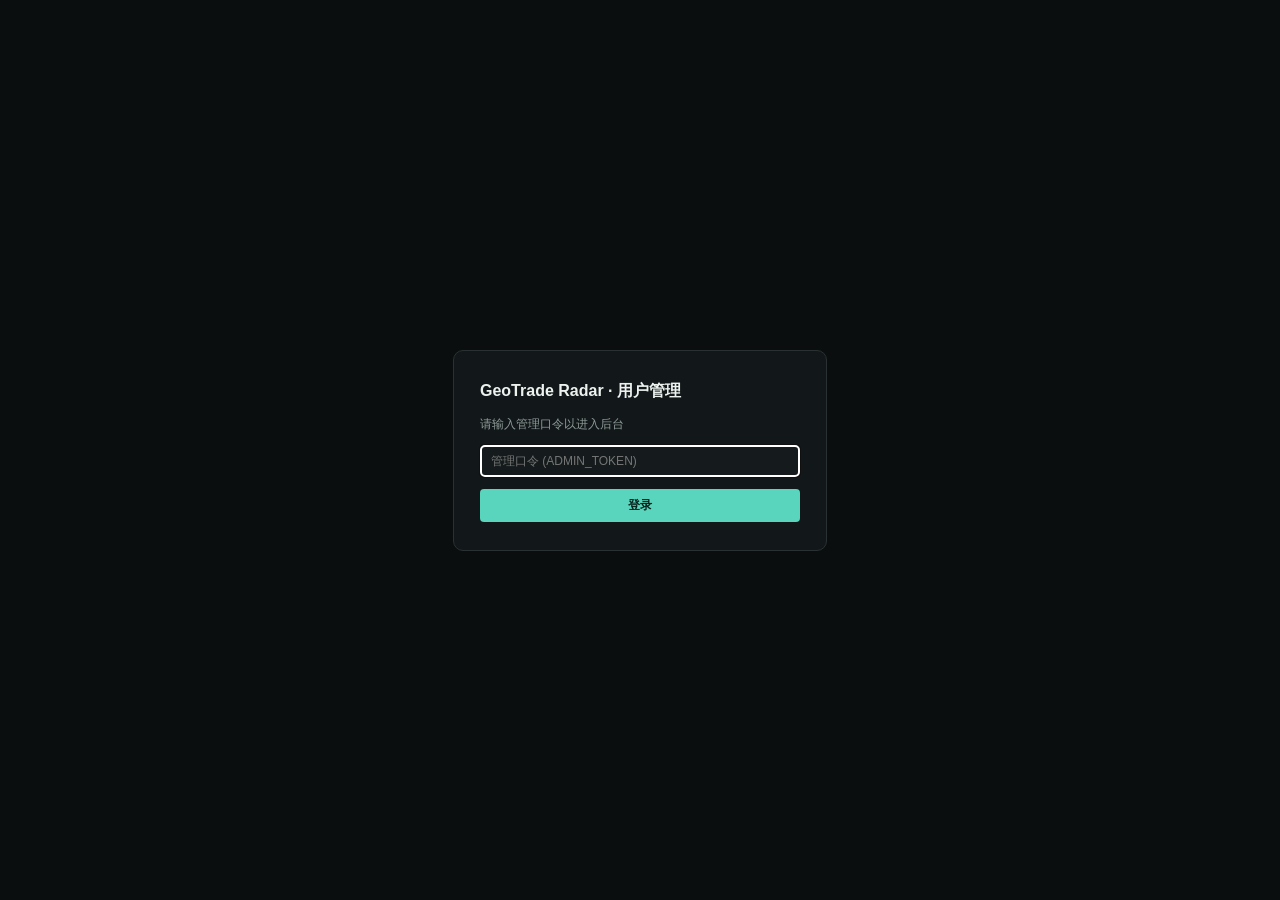
<file: admin.html>
<!DOCTYPE html>
<html lang="zh-CN">
<head>
  <meta charset="utf-8" />
  <meta name="viewport" content="width=device-width, initial-scale=1" />
  <title>GeoTrade Radar · 用户管理</title>
  <style>
    :root { color-scheme: dark; }
    body {
      margin: 0;
      padding: 24px;
      background: #0b0e0f;
      color: #edf2ef;
      font: 13px/1.5 -apple-system, "Segoe UI", sans-serif;
    }
    h1 { font-size: 16px; margin: 0 0 16px; }
    .login-box { max-width: 720px; flex-wrap: wrap; }
    .panel { max-width: 100%; overflow-x: auto; }
    .login-box {
      display: flex;
      gap: 8px;
      margin-bottom: 20px;
    }
    input {
      background: #151b1c;
      border: 1px solid #293132;
      border-radius: 4px;
      padding: 8px 10px;
      color: #edf2ef;
      font-size: 12px;
    }
    button {
      background: #58d5bc;
      color: #06231d;
      border: none;
      border-radius: 4px;
      padding: 8px 14px;
      font-size: 12px;
      font-weight: 600;
      cursor: pointer;
    }
    button.secondary {
      background: #151b1c;
      color: #edf2ef;
      border: 1px solid #293132;
    }
    table {
      width: 100%;
      min-width: 920px;
      border-collapse: collapse;
      font-size: 12px;
    }
    th, td {
      text-align: left;
      padding: 8px 10px;
      border-bottom: 1px solid #202829;
      white-space: nowrap;
    }
    th { color: #8e9b98; font-weight: 500; }
    select { background: #151b1c; color: #edf2ef; border: 1px solid #293132; border-radius: 4px; padding: 5px; font-size: 12px; }
    .row-actions { display: flex; flex-wrap: wrap; gap: 6px; align-items: center; }
    .row-actions input[type="date"] { min-width: 120px; }
    .status { color: #8e9b98; margin: 10px 0; min-height: 18px; }
    .error { color: #f06f62; }
    .stats-grid {
      display: grid;
      grid-template-columns: repeat(auto-fit, minmax(120px, 1fr));
      gap: 10px;
      max-width: 720px;
      margin-bottom: 16px;
    }
    .stat-card {
      background: #151b1c;
      border: 1px solid #293132;
      border-radius: 6px;
      padding: 10px 14px;
    }
    .stat-card .label { color: #8e9b98; font-size: 10px; }
    .stat-card .value { font-size: 18px; font-weight: 700; margin-top: 4px; }
    .badge { padding: 2px 8px; border-radius: 999px; font-size: 10px; }
    .badge.active { background: rgba(129, 199, 132, 0.16); color: #81c784; }
    .badge.disabled { background: rgba(240, 111, 98, 0.16); color: #f06f62; }
    .login-screen {
      min-height: calc(100vh - 48px);
      display: flex;
      align-items: center;
      justify-content: center;
    }
    .login-screen[hidden] { display: none; }
    .login-card {
      width: 100%;
      max-width: 320px;
      display: flex;
      flex-direction: column;
      gap: 12px;
      background: #121819;
      border: 1px solid #293132;
      border-radius: 10px;
      padding: 28px 26px;
    }
    .login-card h1 { margin: 0; }
    .login-hint { margin: 0; color: #8e9b98; font-size: 12px; }
    .login-card input { width: 100%; box-sizing: border-box; }
    .login-card button { width: 100%; }
    .admin-topbar {
      display: flex;
      align-items: center;
      justify-content: space-between;
      margin-bottom: 16px;
    }
    .admin-topbar h1 { margin: 0; }
  </style>
</head>
<body>
  <div class="login-screen" id="login-screen">
    <form class="login-card" id="login-form">
      <h1>GeoTrade Radar · 用户管理</h1>
      <p class="login-hint">请输入管理口令以进入后台</p>
      <input type="password" id="login-token" placeholder="管理口令 (ADMIN_TOKEN)" autocomplete="current-password" autofocus />
      <button type="submit" id="login-submit">登录</button>
      <div class="status error" id="login-error" hidden></div>
    </form>
  </div>

  <div class="admin-app" id="admin-app" hidden>
    <div class="admin-topbar">
      <h1>GeoTrade Radar · 用户管理</h1>
      <button class="secondary" id="logout-button">退出登录</button>
    </div>

    <div class="login-box">
      <input type="text" id="search-input" placeholder="按邮箱搜索…" />
      <select id="level-filter">
        <option value="">全部等级</option>
        <option value="free">普通用户</option>
        <option value="member">会员</option>
        <option value="pro">高级会员</option>
      </select>
      <button id="load-button">查询</button>
      <button class="secondary" id="export-button">导出 CSV</button>
    </div>

    <div class="stats-grid" id="stats-grid" hidden></div>

    <div class="status" id="status"></div>

    <div class="panel">
      <table id="user-table" hidden>
        <thead>
          <tr>
            <th>ID</th>
            <th>邮箱</th>
            <th>会员等级</th>
            <th>到期时间</th>
            <th>状态</th>
            <th>注册时间</th>
            <th>操作</th>
          </tr>
        </thead>
        <tbody id="user-tbody"></tbody>
      </table>
      <div class="login-box" id="pagination" hidden>
        <button class="secondary" id="prev-page">上一页</button>
        <span class="status" id="page-info"></span>
        <button class="secondary" id="next-page">下一页</button>
      </div>
    </div>

    <!-- 运营数据维护：三个数据源官网有反爬或仅以报告形式发布，需手工录入。
         此前只能登服务器改 JSON，现在可直接在这里编辑。 -->
    <div class="admin-topbar" style="margin-top: 32px">
      <h1 style="font-size: 20px">运营数据维护</h1>
    </div>
    <div class="panel">
      <div class="login-box">
        <select id="datafile-select">
          <option value="customs-monthly.json">海关总署月度进出口（每月更新）</option>
          <option value="sinosure-risk.json">中国信保国别风险评级（每年更新）</option>
          <option value="freight-routes.json">SCFI 分航线运价（每周更新）</option>
        </select>
        <button class="secondary" id="datafile-load">读取</button>
        <button id="datafile-add">+ 新增一行</button>
        <button id="datafile-save">保存</button>
      </div>
      <p class="login-hint" id="datafile-hint" style="margin: 10px 0"></p>
      <table id="datafile-table" hidden>
        <thead><tr id="datafile-head"></tr></thead>
        <tbody id="datafile-tbody"></tbody>
      </table>
      <div class="status" id="datafile-status"></div>
    </div>
  </div>

  <script>
    const TOKEN_STORAGE_KEY = "geotrade-admin-token";

    const loginScreen = document.getElementById("login-screen");
    const loginForm = document.getElementById("login-form");
    const loginTokenInput = document.getElementById("login-token");
    const loginSubmit = document.getElementById("login-submit");
    const loginError = document.getElementById("login-error");
    const adminApp = document.getElementById("admin-app");
    const logoutButton = document.getElementById("logout-button");

    let adminToken = sessionStorage.getItem(TOKEN_STORAGE_KEY) || "";

    function showLoginError(message) {
      if (!message) {
        loginError.hidden = true;
        loginError.textContent = "";
        return;
      }
      loginError.hidden = false;
      loginError.textContent = message;
    }

    function showAdminApp() {
      loginScreen.hidden = true;
      adminApp.hidden = false;
    }

    function showLoginScreen() {
      adminApp.hidden = true;
      loginScreen.hidden = false;
      loginTokenInput.value = "";
      loginTokenInput.focus();
    }

    async function tryEnter(token) {
      showLoginError("");
      loginSubmit.disabled = true;
      try {
        const response = await fetch("/api/admin/stats", { headers: { "X-Admin-Token": token } });
        if (!response.ok) {
          const data = await response.json().catch(() => ({}));
          throw new Error(data.error || "管理口令不正确");
        }
        adminToken = token;
        sessionStorage.setItem(TOKEN_STORAGE_KEY, token);
        showAdminApp();
        loadPage(1);
        loadStats();
      } catch (error) {
        showLoginError(error.message);
      } finally {
        loginSubmit.disabled = false;
      }
    }

    loginForm.addEventListener("submit", (event) => {
      event.preventDefault();
      const token = loginTokenInput.value.trim();
      if (!token) return showLoginError("请输入管理口令");
      tryEnter(token);
    });

    logoutButton.addEventListener("click", () => {
      adminToken = "";
      sessionStorage.removeItem(TOKEN_STORAGE_KEY);
      showLoginScreen();
    });

    const searchInput = document.getElementById("search-input");
    const levelFilter = document.getElementById("level-filter");
    const loadButton = document.getElementById("load-button");
    const exportButton = document.getElementById("export-button");
    const statusBox = document.getElementById("status");
    const statsGrid = document.getElementById("stats-grid");
    const table = document.getElementById("user-table");
    const tbody = document.getElementById("user-tbody");
    const pagination = document.getElementById("pagination");
    const pageInfo = document.getElementById("page-info");
    const prevPageButton = document.getElementById("prev-page");
    const nextPageButton = document.getElementById("next-page");

    const levelLabels = { free: "普通用户", member: "会员", pro: "高级会员" };
    const PAGE_SIZE = 50;
    let currentPage = 1;

    function setStatus(message, isError) {
      statusBox.textContent = message || "";
      statusBox.className = isError ? "status error" : "status";
    }

    async function adminFetch(path, options = {}) {
      const response = await fetch(path, {
        ...options,
        headers: {
          "Content-Type": "application/json",
          "X-Admin-Token": adminToken,
          ...(options.headers || {}),
        },
      });
      const data = await response.json().catch(() => ({}));
      if (!response.ok) throw new Error(data.error || "请求失败");
      return data;
    }

    function renderUsers(users) {
      tbody.innerHTML = "";
      for (const user of users) {
        const tr = document.createElement("tr");

        const select = document.createElement("select");
        for (const level of ["free", "member", "pro"]) {
          const option = document.createElement("option");
          option.value = level;
          option.textContent = levelLabels[level];
          if (level === user.memberLevel) option.selected = true;
          select.appendChild(option);
        }

        const expiresInput = document.createElement("input");
        expiresInput.type = "date";
        if (user.memberExpiresAt) expiresInput.value = user.memberExpiresAt.slice(0, 10);

        const saveButton = document.createElement("button");
        saveButton.textContent = "保存";
        saveButton.className = "secondary";
        saveButton.addEventListener("click", async () => {
          saveButton.disabled = true;
          try {
            const expiresAt = expiresInput.value ? new Date(expiresInput.value).toISOString() : null;
            await adminFetch(`/api/admin/users/${user.id}/member`, {
              method: "POST",
              body: JSON.stringify({ level: select.value, expiresAt }),
            });
            setStatus(`已更新用户 #${user.id} 为 ${levelLabels[select.value]}`, false);
          } catch (error) {
            setStatus(error.message, true);
          } finally {
            saveButton.disabled = false;
          }
        });

        const isDisabled = user.status === "disabled";
        const toggleButton = document.createElement("button");
        toggleButton.textContent = isDisabled ? "启用账号" : "封禁账号";
        toggleButton.className = "secondary";
        toggleButton.addEventListener("click", async () => {
          const nextStatus = isDisabled ? "active" : "disabled";
          if (!isDisabled && !confirm(`确定要封禁用户 #${user.id}（${user.email}）吗？该用户将被强制下线。`)) return;
          toggleButton.disabled = true;
          try {
            await adminFetch(`/api/admin/users/${user.id}/status`, {
              method: "POST",
              body: JSON.stringify({ status: nextStatus }),
            });
            setStatus(`用户 #${user.id} 已${nextStatus === "disabled" ? "封禁" : "启用"}`, false);
            loadPage(currentPage);
          } catch (error) {
            setStatus(error.message, true);
            toggleButton.disabled = false;
          }
        });

        // 一键开通/续费：按当前下拉框等级顺延 N 个月（未到期则在原到期日上加）
        const grantButton = document.createElement("button");
        grantButton.textContent = "+1月";
        grantButton.className = "secondary";
        grantButton.title = "按左侧选中的等级开通/续费 1 个月（输入框可改月数）";
        const monthsInput = document.createElement("input");
        monthsInput.type = "number";
        monthsInput.min = "1";
        monthsInput.max = "36";
        monthsInput.value = "1";
        monthsInput.style.width = "3.5em";
        monthsInput.addEventListener("input", () => {
          grantButton.textContent = `+${monthsInput.value || 1}月`;
        });
        grantButton.addEventListener("click", async () => {
          const level = select.value === "free" ? "member" : select.value;
          grantButton.disabled = true;
          try {
            const result = await adminFetch(`/api/admin/users/${user.id}/grant`, {
              method: "POST",
              body: JSON.stringify({ level, months: Number(monthsInput.value || 1) }),
            });
            setStatus(`用户 #${user.id} 已开通 ${levelLabels[level]} 至 ${result.user.memberExpiresAt.slice(0, 10)}`, false);
            loadPage(currentPage);
          } catch (error) {
            setStatus(error.message, true);
            grantButton.disabled = false;
          }
        });

        const resetButton = document.createElement("button");
        resetButton.textContent = "重置密码";
        resetButton.className = "secondary";
        resetButton.addEventListener("click", async () => {
          if (!confirm(`确定重置用户 #${user.id}（${user.email}）的密码吗？其所有登录会话将被踢下线。`)) return;
          resetButton.disabled = true;
          try {
            const result = await adminFetch(`/api/admin/users/${user.id}/reset-password`, { method: "POST" });
            prompt(`用户 #${user.id} 的临时密码（请复制后人工发给用户，本窗口关闭后不再显示）：`, result.tempPassword);
            setStatus(`用户 #${user.id} 密码已重置`, false);
          } catch (error) {
            setStatus(error.message, true);
          } finally {
            resetButton.disabled = false;
          }
        });

        const actionCell = document.createElement("td");
        const actionWrap = document.createElement("div");
        actionWrap.className = "row-actions";
        actionWrap.append(select, expiresInput, saveButton, monthsInput, grantButton, resetButton, toggleButton);
        actionCell.appendChild(actionWrap);

        const statusCell = document.createElement("td");
        statusCell.innerHTML = `<span class="badge ${isDisabled ? "disabled" : "active"}">${isDisabled ? "已封禁" : "正常"}</span>`;

        tr.innerHTML = `
          <td>${user.id}</td>
          <td>${user.email}</td>
          <td>${levelLabels[user.memberLevel] || user.memberLevel}</td>
          <td>${user.memberExpiresAt ? user.memberExpiresAt.slice(0, 10) : "—"}</td>
        `;
        tr.appendChild(statusCell);
        tr.insertAdjacentHTML("beforeend", `<td>${user.createdAt ? user.createdAt.slice(0, 10) : "—"}</td>`);
        tr.appendChild(actionCell);
        tbody.appendChild(tr);
      }
      table.hidden = users.length === 0;
    }

    function queryParams(extra) {
      const params = new URLSearchParams(extra);
      const search = searchInput.value.trim();
      const level = levelFilter.value;
      if (search) params.set("search", search);
      if (level) params.set("level", level);
      return params;
    }

    async function loadPage(page) {
      setStatus("加载中…", false);
      try {
        const params = queryParams({ page: String(page), pageSize: String(PAGE_SIZE) });
        const data = await adminFetch(`/api/admin/users?${params.toString()}`);
        currentPage = data.page;
        renderUsers(data.users);
        const totalPages = Math.max(1, Math.ceil(data.total / data.pageSize));
        pagination.hidden = data.total === 0;
        pageInfo.textContent = `第 ${currentPage} / ${totalPages} 页 · 共 ${data.total} 个用户`;
        prevPageButton.disabled = currentPage <= 1;
        nextPageButton.disabled = currentPage >= totalPages;
        setStatus(`共 ${data.total} 个用户`, false);
      } catch (error) {
        setStatus(error.message, true);
      }
    }

    async function loadStats() {
      try {
        const stats = await adminFetch("/api/admin/stats");
        statsGrid.innerHTML = `
          <div class="stat-card"><div class="label">用户总数</div><div class="value">${stats.total}</div></div>
          <div class="stat-card"><div class="label">普通用户</div><div class="value">${stats.byLevel.free || 0}</div></div>
          <div class="stat-card"><div class="label">会员</div><div class="value">${stats.byLevel.member || 0}</div></div>
          <div class="stat-card"><div class="label">高级会员</div><div class="value">${stats.byLevel.pro || 0}</div></div>
          <div class="stat-card"><div class="label">已封禁</div><div class="value">${stats.disabled}</div></div>
          <div class="stat-card"><div class="label">今日新增</div><div class="value">${stats.newToday}</div></div>
          <div class="stat-card"><div class="label">近 7 日新增</div><div class="value">${stats.newThisWeek}</div></div>
        `;
        statsGrid.hidden = false;
      } catch (error) {
        // 概览加载失败不影响列表使用，静默忽略
      }
    }

    function exportCsv() {
      const url = `/api/admin/users.csv?${queryParams().toString()}`;
      fetch(url, { headers: { "X-Admin-Token": adminToken } })
        .then((response) => {
          if (!response.ok) throw new Error("导出失败");
          return response.blob();
        })
        .then((blob) => {
          const link = document.createElement("a");
          link.href = URL.createObjectURL(blob);
          link.download = `users-${Date.now()}.csv`;
          link.click();
          URL.revokeObjectURL(link.href);
        })
        .catch((error) => setStatus(error.message, true));
    }

    loadButton.addEventListener("click", () => {
      loadPage(1);
      loadStats();
    });
    levelFilter.addEventListener("change", () => loadPage(1));
    exportButton.addEventListener("click", exportCsv);
    prevPageButton.addEventListener("click", () => loadPage(currentPage - 1));
    nextPageButton.addEventListener("click", () => loadPage(currentPage + 1));

    // ---------------- 运营数据维护 ----------------
    // 每个文件的列定义要与 china-data.js 的 OPERATOR_FILES 校验规则保持一致
    const DATAFILE_COLUMNS = {
      "customs-monthly.json": {
        arrayKey: "entries",
        hint: "来源：海关总署 → 统计数据 → 进出口商品总值表。每月 7-13 日发布上月数据。金额单位：亿元人民币。",
        cols: [
          { key: "period", label: "月份 (YYYY-MM)", placeholder: "2026-05" },
          { key: "exports", label: "出口总值", placeholder: "21000" },
          { key: "imports", label: "进口总值", placeholder: "15000" },
          { key: "exportsYoy", label: "出口同比", placeholder: "+5.2%" },
          { key: "importsYoy", label: "进口同比", placeholder: "-1.3%" },
        ],
      },
      "sinosure-risk.json": {
        arrayKey: "countries",
        hint: "来源：中国信保《国家风险分析报告》（每年 10 月发布）。评级 1-9，数字越大风险越高。",
        cols: [
          { key: "name", label: "国家", placeholder: "德国" },
          { key: "rating", label: "评级 1-9", placeholder: "2" },
          { key: "trend", label: "趋势", placeholder: "稳定 / 上调 / 下调" },
          { key: "note", label: "备注（选填）", placeholder: "" },
        ],
      },
      "freight-routes.json": {
        arrayKey: "routes",
        hint: "来源：上海航运交易所 SCFI 分航线（每周五更新）。综合指数已自动抓取，此处只需填分航线。",
        cols: [
          { key: "route", label: "航线", placeholder: "欧洲" },
          { key: "unit", label: "单位", placeholder: "USD/TEU" },
          { key: "rate", label: "运价", placeholder: "1850" },
          { key: "changePct", label: "环比%", placeholder: "-3.2" },
          { key: "note", label: "备注（选填）", placeholder: "红海绕行推升" },
        ],
      },
    };

    const dfSelect = document.getElementById("datafile-select");
    const dfTable = document.getElementById("datafile-table");
    const dfHead = document.getElementById("datafile-head");
    const dfBody = document.getElementById("datafile-tbody");
    const dfStatus = document.getElementById("datafile-status");
    const dfHint = document.getElementById("datafile-hint");
    let dfContent = null;

    function dfSpec() {
      return DATAFILE_COLUMNS[dfSelect.value];
    }
    function dfSetStatus(message, isError) {
      dfStatus.textContent = message;
      dfStatus.className = "status" + (isError ? " error" : "");
    }
    function dfRenderRow(row) {
      const spec = dfSpec();
      const tr = document.createElement("tr");
      spec.cols.forEach((col) => {
        const td = document.createElement("td");
        const input = document.createElement("input");
        input.type = "text";
        input.value = row?.[col.key] == null ? "" : String(row[col.key]);
        input.placeholder = col.placeholder || "";
        input.dataset.key = col.key;
        input.style.width = "100%";
        input.style.boxSizing = "border-box";
        td.appendChild(input);
        tr.appendChild(td);
      });
      const actionTd = document.createElement("td");
      const del = document.createElement("button");
      del.className = "secondary";
      del.textContent = "删除";
      del.addEventListener("click", () => tr.remove());
      actionTd.appendChild(del);
      tr.appendChild(actionTd);
      return tr;
    }
    function dfRender(rows) {
      const spec = dfSpec();
      dfHint.textContent = spec.hint;
      dfHead.innerHTML = "";
      spec.cols.concat([{ label: "操作" }]).forEach((col) => {
        const th = document.createElement("th");
        th.textContent = col.label;
        dfHead.appendChild(th);
      });
      dfBody.innerHTML = "";
      (rows || []).forEach((row) => dfBody.appendChild(dfRenderRow(row)));
      dfTable.hidden = false;
    }
    async function dfLoad() {
      dfSetStatus("读取中…");
      try {
        const response = await fetch("/api/admin/datafile?name=" + encodeURIComponent(dfSelect.value), {
          headers: { "X-Admin-Token": adminToken },
        });
        const data = await response.json();
        if (!response.ok) throw new Error(data.error || "读取失败");
        dfContent = data.content;
        dfRender(data.content[data.arrayKey]);
        const count = (data.content[data.arrayKey] || []).length;
        dfSetStatus(count ? `已载入 ${count} 行` : "当前为空，点「+ 新增一行」开始录入");
      } catch (error) {
        dfSetStatus(error.message, true);
      }
    }
    function dfCollect() {
      return [...dfBody.querySelectorAll("tr")]
        .map((tr) => {
          const row = {};
          tr.querySelectorAll("input").forEach((input) => {
            row[input.dataset.key] = input.value.trim();
          });
          return row;
        })
        .filter((row) => Object.values(row).some((v) => v !== ""));
    }
    async function dfSave() {
      const spec = dfSpec();
      dfSetStatus("保存中…");
      try {
        const response = await fetch("/api/admin/datafile", {
          method: "POST",
          headers: { "Content-Type": "application/json", "X-Admin-Token": adminToken },
          body: JSON.stringify({
            name: dfSelect.value,
            content: { ...(dfContent || {}), [spec.arrayKey]: dfCollect(), updatedAt: new Date().toISOString().slice(0, 10) },
          }),
        });
        const data = await response.json();
        if (!response.ok) throw new Error(data.error || "保存失败");
        dfSetStatus(`已保存 ${data.saved} 行（${data.updatedAt}），华贸雷达刷新后即可看到`);
      } catch (error) {
        dfSetStatus(error.message, true);
      }
    }

    dfSelect.addEventListener("change", dfLoad);
    document.getElementById("datafile-load").addEventListener("click", dfLoad);
    document.getElementById("datafile-add").addEventListener("click", () => {
      if (dfTable.hidden) dfRender([]);
      dfBody.appendChild(dfRenderRow(null));
    });
    document.getElementById("datafile-save").addEventListener("click", dfSave);

    if (adminToken) {
      tryEnter(adminToken);
    } else {
      loginTokenInput.focus();
    }
  </script>
</body>
</html>
</file>
